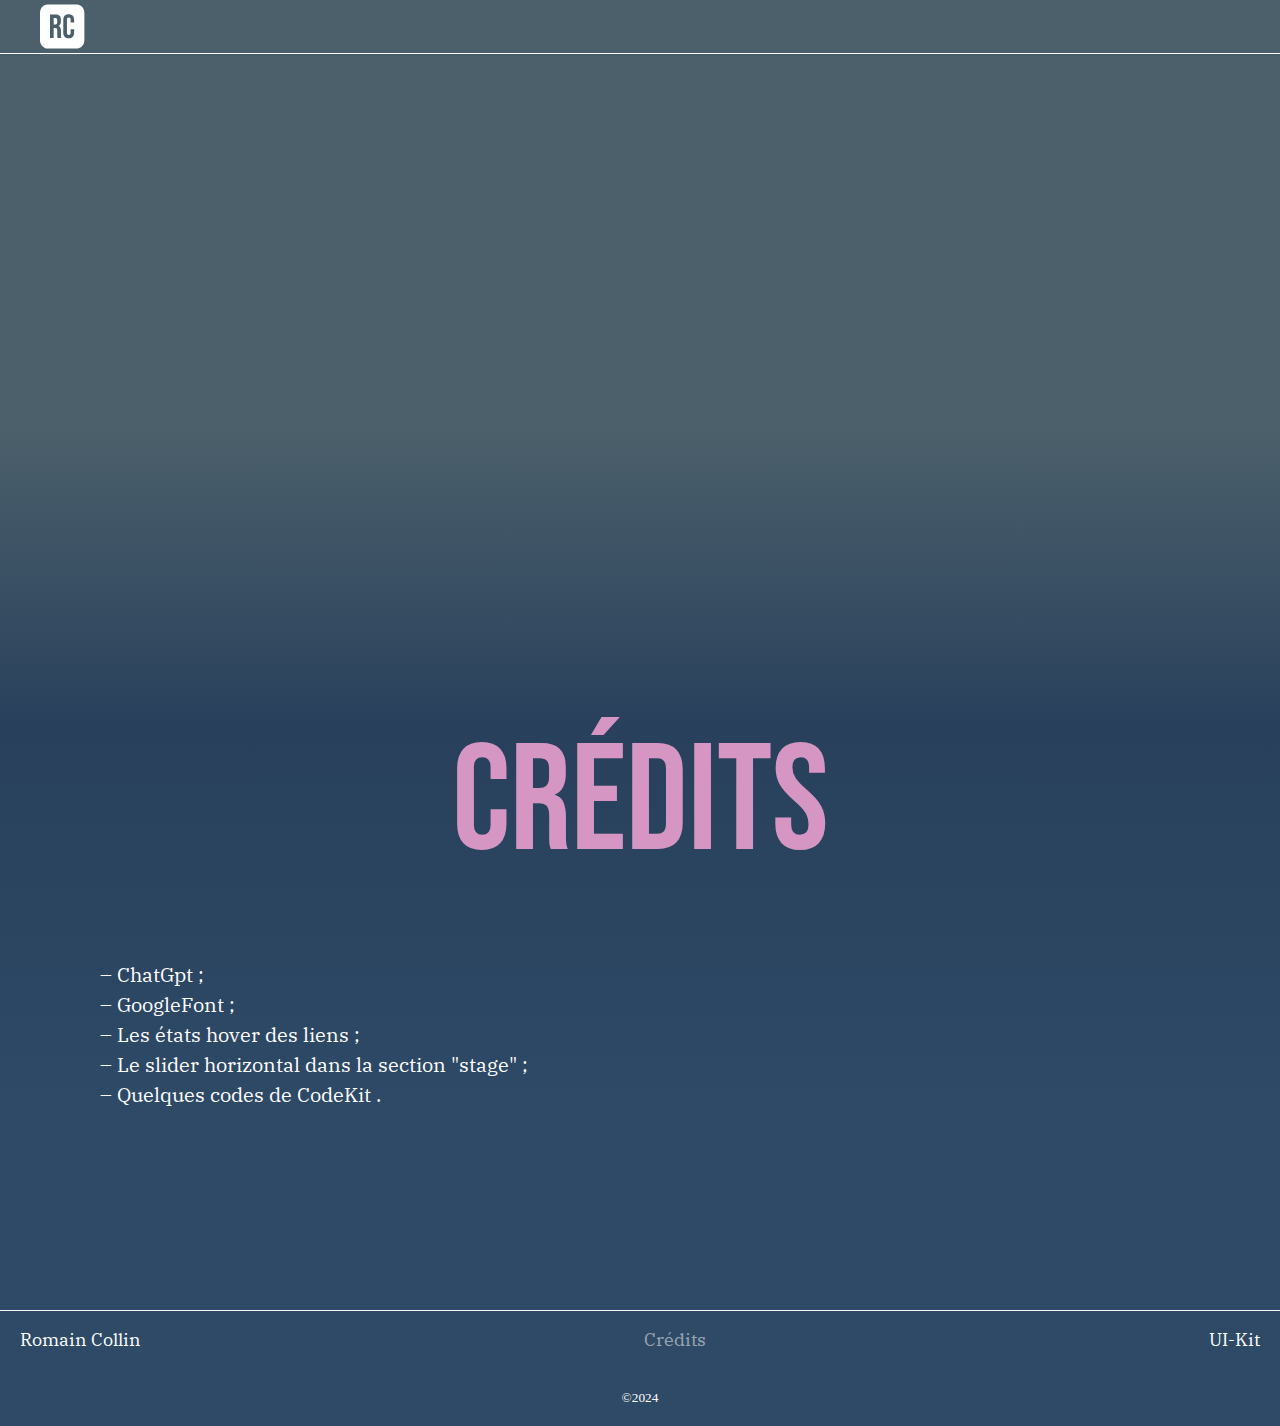
<file: src/credit.html>
<!DOCTYPE html>
<html>
<head>
  <title>Page crédit</title>
  <meta charset="UTF-8" />
  <meta http-equiv="X-UA-Compatible" content="IE=edge">

  <meta name="description" content="">
  <!-- Meta Partage -->
  <meta name="twitter:card" content="summary_large_image">
  <meta name="twitter:site" content="@RomainCollin4">
  <meta name="twitter:creator" content="@RomainCollin4">
  <meta name="twitter:title" content="Portfolio - Romain Collin">
  <meta name="twitter:description" content="TFA de Collin Romain - Bloc2 DWT HEAJ">
  <meta name="twitter:image" content="https://i.postimg.cc/hG8pxRdd/Meta.avif">
  <!-- Open Graph data -->
  <meta property="og:site_name" content="Portfolio - Romain Collin" />
  <meta property="og:title" content="TFA - Romain Collin - DWT - HEAJ" />
  <meta property="og:description" content="TFA de Collin Romain - Bloc2 DWT HEAJ" />
  <meta property="og:type" content="website" />
  <meta property="og:url" content="http://www.romaincollin.be/" />
  <meta property="og:image" content="https://i.postimg.cc/hG8pxRdd/Meta.avif" />
  <meta property="og:image:width" content="1800">
  <meta property="og:image:height" content="945">
  <!-- Favicon -->
  <meta name="viewport" content="width=device-width, initial-scale=1">

  <link rel="stylesheet" href="styles/app.css">

  <script src="scripts/app.js" defer></script>
  <link rel="preconnect" href="https://fonts.googleapis.com">
  <link rel="preconnect" href="https://fonts.gstatic.com" crossorigin>
  <link href="https://fonts.googleapis.com/css2?family=Bebas+Neue&display=swap" rel="stylesheet">
  <link rel="preconnect" href="https://fonts.googleapis.com">
  <link rel="preconnect" href="https://fonts.gstatic.com" crossorigin>
  <link href="https://fonts.googleapis.com/css2?family=Bebas+Neue&family=IBM+Plex+Serif:ital,wght@0,100;0,200;0,300;0,400;0,500;0,600;0,700;1,100;1,200;1,300;1,400;1,500;1,600;1,700&display=swap" rel="stylesheet">
</head>
<body>
      <!-- HEADER -->
  <header class="header">
    <div class="header__maincontainer">
      <div class="header__containerlogo">
        <a href="index.html">
          <img class="header__logo" src="assets/images/logo.svg" alt="logo princiapl du portfolio">
        </a>
      </div>
    </div>
  <div class="header__underline"></div>
  </header>

  <main>

    <!-- SECTION 1 -->
    <section class="intro">
        <h1 class="title">
          <span class="title__anim">
            <span>
              Les
            </span>
          </span>
          <span class="title__anim">
            <span>
              Sources
            </span>
          </span>
        </h1>
        <div class="intro__dégradé"></div>
      </section>

    <!-- SECTION 2 -->
    <section class="credit">
        <h2 class="credit__title">Crédits</h2>
        <ul class="credit__ul">
            <li class="credit__el a--hover"><a class="menu__link" href="https://chat.openai.com">– ChatGpt&nbsp;;</a></li>
            <li class="credit__el a--hover"><a class="menu__link" href="https://fonts.google.com">– GoogleFont&nbsp;;</a></li>   
            <li class="credit__el a--hover"><a class="menu__link" href="https://youtu.be/D6NQ4WFlQeo?si=4N_TYag-Va9t64_b">– Les états hover des liens&nbsp;;</a></li>
            <li class="credit__el a--hover"><a class="menu__link" href="https://youtu.be/yXnK8ND76z8?si=ITkpilToXRchfvoy">– Le slider horizontal dans la section "stage"&nbsp;;</a></li>
            <li class="credit__el">– Quelques codes de CodeKit&nbsp;.</li>
        </ul>
    </section>
  </main>

  <!-- FOOTER -->
  <footer class="footer">
    <div class="footer__underline"></div>
      <ul class="footer__menu">
        <li class="footer__el a--hover"><a href="https://www.romaincollin.be">Romain Collin</a></li>
        <li class="footer__el footer__el--active a--hover"><a href="credit.html">Crédits</a></li>
        <li class="footer__el a--hover"><a href="uikit.html">UI-Kit</a></li>
      </ul>
      <div class="footer__container">
        <small>©2024</small>
      </div>
  </footer>
</body>
</html>
</file>
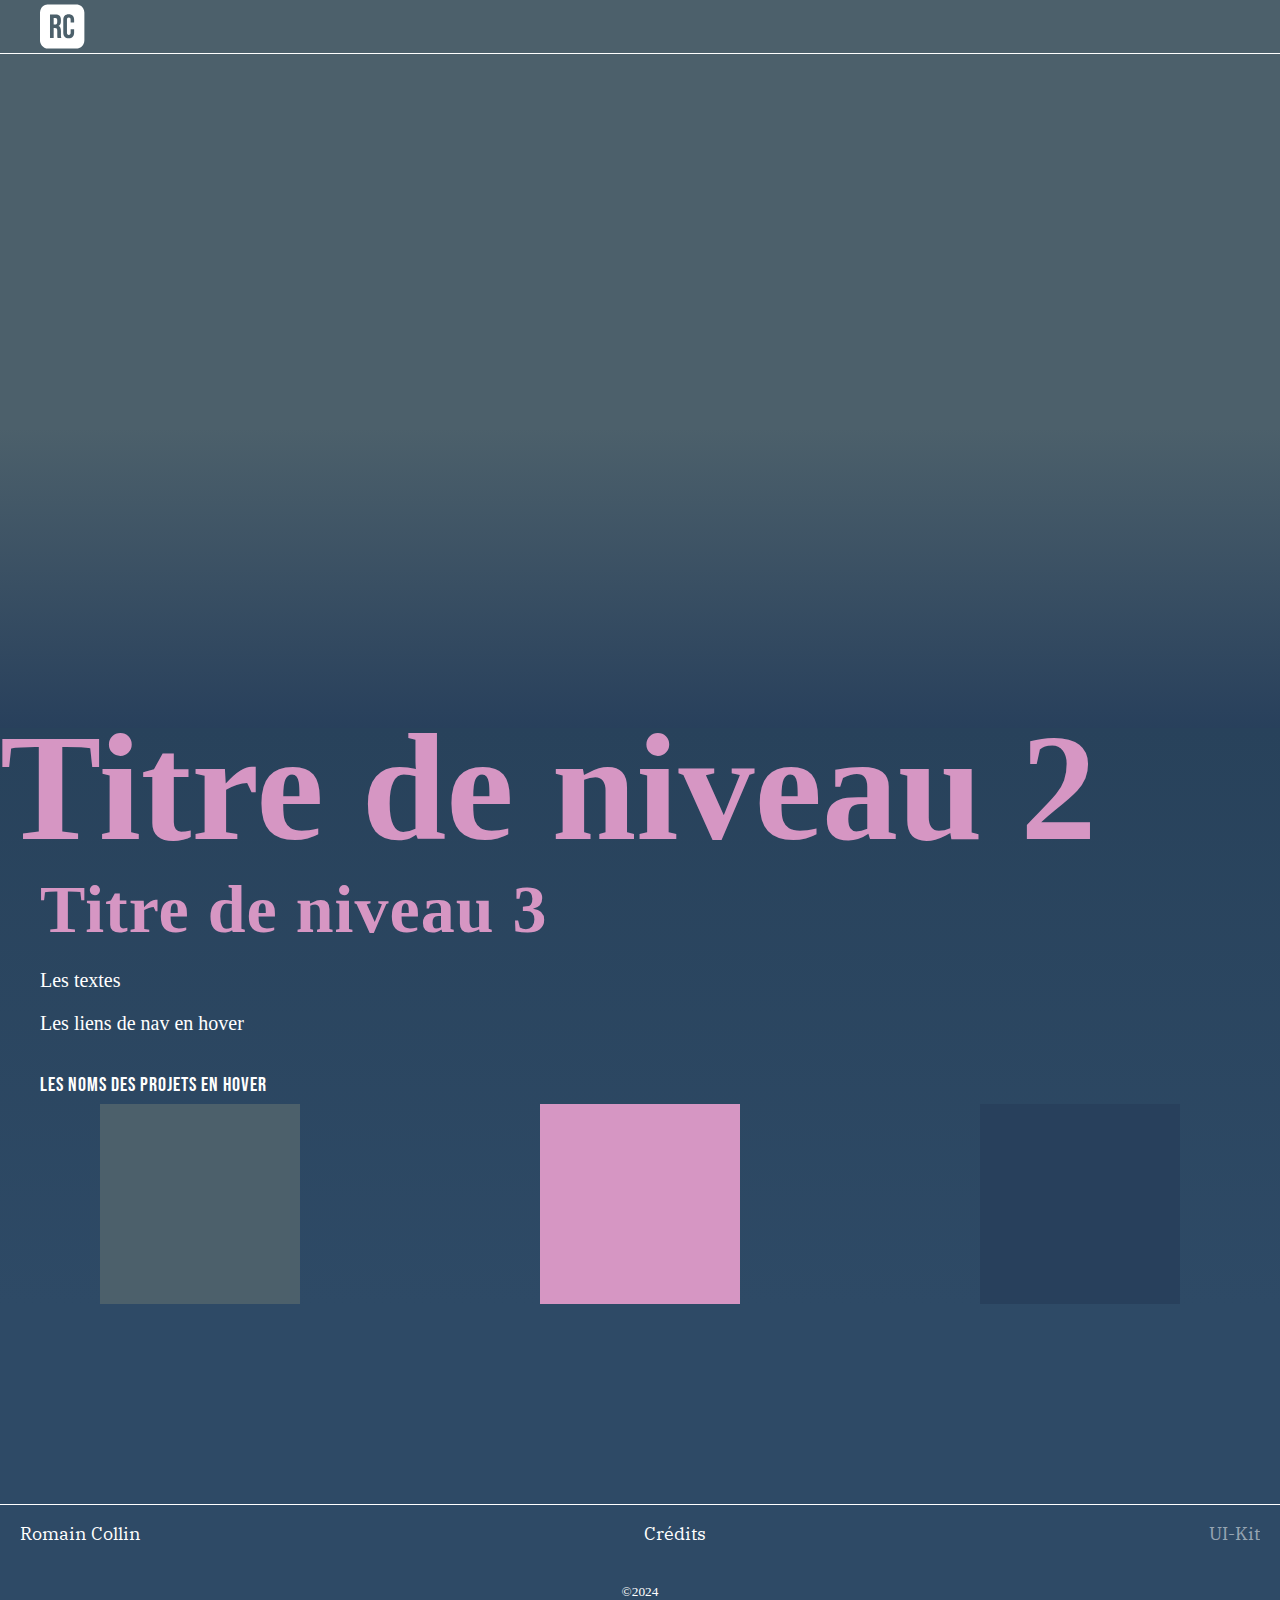
<file: src/uikit.html>
<!DOCTYPE html>
<html>
<head>
  <title>Page Ui-Kit</title>
  <meta charset="UTF-8" />
  <meta http-equiv="X-UA-Compatible" content="IE=edge">

  <meta name="description" content="">
  <!-- Meta Partage -->
  <meta name="twitter:card" content="summary_large_image">
  <meta name="twitter:site" content="@RomainCollin4">
  <meta name="twitter:creator" content="@RomainCollin4">
  <meta name="twitter:title" content="Portfolio - Romain Collin">
  <meta name="twitter:description" content="TFA de Collin Romain - Bloc2 DWT HEAJ">
  <meta name="twitter:image" content="https://i.postimg.cc/hG8pxRdd/Meta.avif">
  <!-- Open Graph data -->
  <meta property="og:site_name" content="Portfolio - Romain Collin" />
  <meta property="og:title" content="TFA - Romain Collin - DWT - HEAJ" />
  <meta property="og:description" content="TFA de Collin Romain - Bloc2 DWT HEAJ" />
  <meta property="og:type" content="website" />
  <meta property="og:url" content="http://www.romaincollin.be/" />
  <meta property="og:image" content="https://i.postimg.cc/hG8pxRdd/Meta.avif" />
  <meta property="og:image:width" content="1800">
  <meta property="og:image:height" content="945">
  <!-- Favicon -->
  <meta name="viewport" content="width=device-width, initial-scale=1">

  <link rel="stylesheet" href="styles/app.css">

  <script src="scripts/app.js" defer></script>
  <link rel="preconnect" href="https://fonts.googleapis.com">
  <link rel="preconnect" href="https://fonts.gstatic.com" crossorigin>
  <link href="https://fonts.googleapis.com/css2?family=Bebas+Neue&display=swap" rel="stylesheet">
  <link rel="preconnect" href="https://fonts.googleapis.com">
  <link rel="preconnect" href="https://fonts.gstatic.com" crossorigin>
  <link href="https://fonts.googleapis.com/css2?family=Bebas+Neue&family=IBM+Plex+Serif:ital,wght@0,100;0,200;0,300;0,400;0,500;0,600;0,700;1,100;1,200;1,300;1,400;1,500;1,600;1,700&display=swap" rel="stylesheet">
</head>
<body>
      <!-- HEADER -->
  <header class="header">
    <div class="header__maincontainer">
      <div class="header__containerlogo">
        <a href="index.html">
          <img class="header__logo" src="assets/images/logo.svg" alt="logo princiapl du portfolio">
        </a>
      </div>
    </div>
  <div class="header__underline"></div>
  </header>

  <main>

    <!-- SECTION 1 -->
    <section class="intro">
        <h1 class="title">
          <span class="title__anim">
            <span>
              Page
            </span>
          </span>
          <span class="title__anim">
            <span>
              Ui-Kit
            </span>
          </span>
        </h1>
        <div class="intro__dégradé"></div>
      </section>

    <!-- SECTION 2 -->
    <section class="uikit">

        <h2 class="aboutme__title uikit__title">Titre de niveau 2</h2>
        <h3 class="stage__secondtitle uikit__secondtitle">Titre de niveau 3</h3>
        <p class="uikit__p">Les textes</p>
        <p class="a--hover uikit__liens">Les liens de nav en hover</p>
        <p class="projet__linktab uikit__linktab">Les noms des projets en hover</p>
        <div class="uikit__container">
            <div class="uikit__color1"></div>
            <div class="uikit__color2"></div>
            <div class="uikit__color3"></div>
        </div>
    </section>
  </main>

  <!-- FOOTER -->
  <footer class="footer">
    <div class="footer__underline"></div>
      <ul class="footer__menu">
        <li class="footer__el a--hover"><a href="https://www.romaincollin.be">Romain Collin</a></li>
        <li class="footer__el a--hover"><a href="credit.html">Crédits</a></li>
        <li class="footer__el footer__el--active a--hover"><a href="uikit.html">UI-Kit</a></li>
      </ul>
      <div class="footer__container">
        <small>©2024</small>
      </div>
  </footer>
</body>
</html>
</file>
<file: src/styles/app.css>
@charset "UTF-8";
.header {
  -webkit-backdrop-filter: blur(10px);
          backdrop-filter: blur(10px);
  position: sticky;
  top: 0;
  z-index: 10;
}
.header__maincontainer {
  display: flex;
  justify-content: space-between;
  align-items: center;
  padding: 0 0 1px 0;
}
.header__logo {
  margin: 8px 18px 0px;
  width: 40px;
  height: 40px;
}
.header__ul {
  letter-spacing: 1px;
  list-style-type: none;
}
.header__ul :nth-child(1) {
  display: none;
}
.header__ul :nth-child(2) {
  display: none;
}
.header__ul :nth-child(3) {
  display: none;
}
.header__ul :nth-child(4) {
  font-family: "Bebas Neue", sans-serif;
  font-size: 18px;
  line-height: 150%;
  font-weight: 200;
}
.header__ul :nth-child(4) a {
  margin-right: 18px;
  display: block;
  text-decoration: none;
  color: #FFFFFF;
}
.header__underline {
  width: 100%;
  height: 1px;
  background-color: #FFFFFF;
}

@media (min-width: 768px) {
  .header__maincontainer {
    padding: 0;
  }
  .header__logo {
    margin: 4px 40px 0;
    width: 45px;
    height: 45px;
  }
  .header__ul {
    font-family: "Bebas Neue", sans-serif;
    font-size: 20px;
    letter-spacing: 2px;
  }
  .header__ul :nth-child(1) {
    padding-top: 4px;
    display: block;
    text-decoration: none;
    color: #FFFFFF;
  }
  .header__ul :nth-child(2) {
    padding-top: 4px;
    display: block;
    text-decoration: none;
    color: #FFFFFF;
  }
  .header__ul :nth-child(3) {
    padding-top: 4px;
    display: block;
    text-decoration: none;
    color: #FFFFFF;
  }
  .header__ul :nth-child(4) {
    font-size: 20px;
  }
  .header__ul {
    display: flex;
    -moz-column-gap: 40px;
         column-gap: 40px;
  }
  .header__ul > li:nth-last-child(-n+2) {
    margin-right: 40px;
  }
}
.footer {
  background-color: #2E4A66;
  padding: 90px 0 18px;
}
.footer__underline {
  background-color: #FFFFFF;
  width: 100%;
  height: 1px;
}
.footer__menu {
  margin: 18px 18px 0;
  list-style-type: none;
  display: flex;
  justify-content: space-between;
}
.footer__el a {
  font-size: 14px;
  line-height: 100%;
  color: #FFFFFF;
  text-decoration: none;
  font-family: "IBM Plex Serif", serif;
}
.footer__container {
  margin-top: 18px;
  display: flex;
  justify-content: center;
}

@media (min-width: 768px) {
  .footer {
    padding: 200px 0 20px;
  }
  .footer__menu {
    margin: 20px 20px 0;
  }
  .footer__el a {
    font-size: 18px;
  }
  .footer__container {
    margin-top: 40px;
  }
}
.credit {
  background: linear-gradient(to bottom, #28425B, #2E4A66);
}
.credit__title {
  font-family: "Bebas Neue", sans-serif;
  color: #D696C3;
  font-size: 41px;
  line-height: 100%;
  text-align: center;
  font-weight: 400;
  margin: 0 18px;
  margin-bottom: 36px;
}
.credit__ul {
  list-style-type: none;
  margin: 0 18px;
  font-size: 18px;
  line-height: 150%;
  font-family: "IBM Plex Serif", serif;
}
.credit__el a {
  text-decoration: none;
  color: #FFFFFF;
}

@media (min-width: 768px) {
  .credit__title {
    font-size: 101px;
    margin: 0 20px;
    margin-bottom: 40px;
  }
  .credit__ul {
    margin: 0 100px;
    font-size: 20px;
  }
}
@media (min-width: 1200px) {
  .credit {
    background: linear-gradient(to bottom, #28405C, #2E4A66);
  }
  .credit__title {
    font-size: 152px;
    margin-bottom: 80px;
  }
}
.uikit {
  background: linear-gradient(to bottom, #28425B, #2E4A66);
}
.uikit__title {
  text-align: start;
}
.uikit__secondtitle {
  margin: 18px 18px 0;
}
.uikit p {
  font-size: 18px;
  margin: 18px 18px 0;
}
.uikit__container {
  display: flex;
  justify-content: space-between;
  margin: 0 36px;
}
.uikit__container div {
  width: 100px;
  height: 100px;
}
.uikit__color1 {
  background-color: #4C606B;
}
.uikit__color2 {
  background-color: #D696C3;
}
.uikit__color3 {
  background-color: #28405C;
}

@media (min-width: 768px) {
  .uikit__title {
    margin: 0 40px;
  }
  .uikit__secondtitle {
    margin: 20px 40px 0;
  }
  .uikit p {
    font-size: 20px;
    margin: 20px 40px 0;
  }
  .uikit__container {
    margin: 0 80px;
  }
  .uikit__container div {
    width: 150px;
    height: 150px;
  }
}
@media (min-width: 1200px) {
  .uikit__container {
    margin: 0 100px;
  }
  .uikit__container div {
    width: 200px;
    height: 200px;
  }
}
.projet__image {
  display: none;
}

@media (min-width: 1200px) {
  .projet__image-container {
    position: absolute;
    display: none;
    pointer-events: none;
    z-index: 1000;
  }
  .projet__image {
    display: block;
    width: 300px;
    height: auto;
    display: block;
  }
  .projet__linktab {
    position: relative;
  }
}
.projet__linktab {
  transition: color 0.5s ease;
}

.projet__linktab:hover {
  color: #D696C3;
}

.projet__projet--hover {
  position: relative;
  padding: 0 15px;
}

.projet__projet--hover::before {
  content: "";
  position: absolute;
  left: 0;
  height: 100%;
  width: 4px;
  background-color: #2E4A66;
  z-index: -1;
  transition: 0.2s all;
}

.projet__projet--hover:hover::before {
  width: 160px;
}

.projet__projet--hover:hover {
  color: #D696C3;
}

@media (min-width: 768px) {
  .projet__projet--hover:hover::before {
    width: 250px;
  }
}
.a--hover {
  opacity: 1;
  transition: opacity 0.5s ease;
}

.a--hover:hover {
  opacity: 0.5;
}

.footer__el--active {
  opacity: 0.5;
}

* {
  margin: 0;
  padding: 0;
}

html {
  scroll-behavior: smooth;
  scroll-padding-top: 70px;
}

body {
  background-color: #4C606B;
  color: #FFFFFF;
}

.title--medium {
  font-family: "Bebas Neue", sans-serif;
  line-height: 100%;
  font-weight: 400;
}

.title {
  text-align: center;
  margin-top: 72px;
  color: #FFFFFF;
  font-size: 91px;
  font-family: "Bebas Neue", sans-serif;
  line-height: 100%;
  font-weight: 400;
}
.title__anim {
  display: block;
  overflow: hidden;
}
.title__anim span {
  transform: translateY(100%) rotate(-2deg);
  display: inline-block;
  animation: title 3s 0.2s forwards cubic-bezier(0, 1.21, 0.3, 1);
}
.title__anim:nth-child(2) span {
  animation-delay: 0.5s;
}

@keyframes title {
  to {
    transform: translateY(0) rotate(0deg);
  }
}
.intro p {
  font-family: "IBM Plex Serif", serif;
  margin: 36px 18px 0;
  text-align: center;
  font-size: 18px;
  line-height: 150%;
}
.intro__dégradé {
  height: 126px;
  background: linear-gradient(to bottom, #4C606B, #28425B);
}

@media (min-width: 768px) {
  .title {
    margin: 100px 20px 0;
    font-size: 152px;
  }
  .title__anim {
    display: inline-block;
  }
  .intro p {
    margin-top: 0;
    font-size: 30px;
  }
  .intro__dégradé {
    height: 200px;
  }
}
@media (min-width: 1200px) {
  .title {
    font-size: 228px;
  }
  .title__anim {
    display: inline-block;
  }
  .intro p {
    font-size: 45px;
  }
  .intro__dégradé {
    height: 300px;
    background: linear-gradient(to bottom, #4C606B, #28405C);
  }
}
.aboutme {
  background-color: #28425B;
}
.aboutme__title {
  color: #D696C3;
  font-size: 41px;
  text-align: center;
  margin: 0 18px;
}
.aboutme p.para--first {
  margin: 36px 18px 18px;
}
.aboutme p {
  margin: 0 18px;
  font-size: 18px;
  line-height: 150%;
  font-family: "IBM Plex Serif", serif;
}
.aboutme__video {
  margin-top: 36px;
  width: 100%;
}
.aboutme__video2 {
  display: none;
}
.aboutme__dégradé {
  height: 126px;
  background: linear-gradient(to bottom, #28425B, #4C606B);
}

@media (min-width: 768px) {
  .aboutme__grille {
    display: grid;
    grid-template-columns: repeat(10, 1fr);
    grid-template-rows: auto;
    gap: 0 20px;
  }
  .aboutme__title {
    margin: 0;
    font-size: 101px;
    line-height: 80%;
    grid-column: 2/8;
    text-align: start;
  }
  .aboutme p.para--first {
    margin: 40px 0px 20px;
  }
  .aboutme__container {
    display: grid;
    grid-template-columns: repeat(10, 1fr);
    grid-template-rows: auto;
    gap: 0 20px;
  }
  .aboutme__container :nth-child(1) {
    grid-column: 2/7;
  }
  .aboutme__container :nth-child(2) {
    margin: 0;
    grid-column: 2/7;
  }
  .aboutme__video {
    display: none;
  }
  .aboutme__dégradé {
    height: 200px;
  }
}
@media (min-width: 1200px) {
  .aboutme {
    background-color: #28405C;
  }
  .aboutme__grille {
    grid-template-columns: repeat(12, 1fr);
  }
  .aboutme__title {
    z-index: 1;
    font-size: 152px;
    grid-column: 2/9;
  }
  .aboutme__container {
    position: relative;
    margin-top: 4px;
    grid-template-columns: repeat(12, 1fr);
  }
  .aboutme__container :nth-child(3) {
    height: 100%;
    position: absolute;
    display: block;
    grid-column: 8/11;
  }
  .aboutme__dégradé {
    height: 300px;
    background: linear-gradient(to bottom, #28405C, #4C606B);
  }
}
.projet__title {
  margin-bottom: 36px;
  color: #FFFFFF;
  font-size: 41px;
  text-align: center;
}
.projet__linktab {
  font-family: "Bebas Neue", sans-serif;
  text-decoration: none;
  font-size: 27px;
  line-height: 100%;
  display: block;
  padding: 18px 0 15px;
  color: #FFFFFF;
  letter-spacing: 1px;
  font-weight: 400;
}
.projet__tabcontent p {
  font-size: 18px;
  line-height: 150%;
}
.projet__projet {
  display: block;
  margin: 18px 0 36px;
  font-family: "IBM Plex Serif", serif;
  font-size: 18px;
  line-height: 150%;
  text-decoration: none;
  color: #FFFFFF;
}
.projet__hidden {
  display: none;
}
.projet__linktab--active {
  color: #D696C3;
}
.projet__grille {
  display: grid;
  grid-template-columns: repeat(6, 1fr);
  grid-template-rows: auto;
}
.projet__grid {
  grid-column: 2/6;
}
.projet__underline2 {
  width: 100%;
  height: 1px;
  background-color: #FFFFFF;
}
.projet__dégradé {
  height: 126px;
  background: linear-gradient(to bottom, #4C606B, #2E4A66);
}

@media (min-width: 768px) {
  .projet__container2 {
    display: grid;
    grid-template-columns: repeat(10, 1fr);
    grid-template-rows: auto;
    gap: 0 20px;
  }
  .projet__title {
    margin-bottom: 60px;
    grid-column: 2/9;
    font-size: 101px;
    line-height: 100%;
    text-align: start;
  }
  .projet__linktab {
    font-size: 68px;
    line-height: 100%;
    padding: 20px 0;
  }
  .projet__projet {
    margin: 50px 0 40px;
    font-size: 30px;
  }
  .projet__tabcontent :nth-child(1) {
    width: 600px;
    font-size: 20px;
  }
  .projet__grille {
    grid-template-columns: repeat(10, 1fr);
  }
  .projet__grid {
    grid-column: 2/8;
  }
  .projet__dégradé {
    height: 200px;
  }
}
@media (min-width: 1200px) {
  .projet__container2 {
    grid-template-columns: repeat(12, 1fr);
  }
  .projet__title {
    grid-column: 2/9;
    font-size: 152px;
  }
  .projet__linktab {
    font-size: 101px;
    padding: 20px 0 9px;
  }
  .projet__grille {
    grid-template-columns: repeat(12, 1fr);
  }
  .projet__grid {
    grid-column: 2/9;
  }
  .projet__dégradé {
    height: 300px;
  }
}
.stage {
  background-color: #2E4A66;
}
.stage__title {
  font-size: 41px;
  color: #D696C3;
  text-align: center;
  margin-bottom: 18px;
}
.stage__secondtitle {
  font-size: 27px;
  color: #D696C3;
  letter-spacing: 1px;
}
.stage p {
  margin-top: 18px;
  font-size: 18px;
  line-height: 150%;
  font-family: "IBM Plex Serif", serif;
  width: 300px;
}
.stage__contenu {
  display: flex;
  margin: 0 18px;
}
.stage__container {
  height: 400vh;
}
.stage__sticky {
  overflow: hidden;
  position: sticky;
  top: 10%;
  height: 90vh;
}
.stage__scroll {
  top: 0;
  height: 100%;
  width: 400vw;
  will-change: transform;
  display: flex;
  /* si enleve img a coté */
  justify-content: space-between;
  margin: 0 5px;
}
.stage__bloc {
  margin: 36px 36px 0 0;
}

@media (min-width: 768px) {
  .stage__sticky {
    top: 9%;
    height: 100vh;
  }
  .stage__scroll {
    width: 350vw;
  }
  .stage__grille {
    display: grid;
    grid-template-columns: repeat(10, 1fr);
    grid-template-rows: auto;
    gap: 0 20px;
  }
  .stage__title {
    text-align: start;
    grid-column: 2/6;
    font-size: 101px;
    line-height: 80%;
  }
  .stage__contenu {
    margin: 0 120px;
  }
  .stage__secondtitle {
    font-size: 68px;
  }
  .stage p {
    margin-top: 20px;
    font-size: 20px;
    width: 600px;
  }
  .stage__bloc {
    margin: 60px 40px 0;
  }
}
@media (min-width: 1200px) {
  .stage__container {
    height: 230vh;
  }
  .stage__sticky {
    top: 12%;
    height: 100vh;
  }
  .stage__scroll {
    width: 498vw;
  }
  .stage__grille {
    display: grid;
    grid-template-columns: repeat(12, 1fr);
    grid-template-rows: auto;
    gap: 0 20px;
  }
  .stage__title {
    margin-bottom: 40px;
    grid-column: 2/7;
    font-size: 152px;
  }
  .stage__contenu {
    margin: 0 120px;
  }
  .stage__secondtitle {
    font-size: 68px;
  }
}
.aftereffects {
  background-color: #2E4A66;
}
.aftereffects__title {
  font-size: 27px;
  color: #D696C3;
  text-align: center;
  margin-bottom: 18px;
}
.aftereffects p {
  font-size: 18px;
  color: #FFFFFF;
  line-height: 150%;
  font-family: "IBM Plex Serif", serif;
  margin: 0 18px;
}
.aftereffects__grid {
  margin: 18px;
  display: grid;
  grid-template-columns: repeat(6, 1fr);
  grid-template-rows: auto;
  gap: 0 18px;
}
.aftereffects__rux {
  width: 100%;
  grid-column: 1/7;
}
.aftereffects__container {
  display: none;
}

@media (min-width: 768px) {
  .aftereffects__title {
    font-size: 68px;
    margin-bottom: 20px;
  }
  .aftereffects p {
    font-size: 20px;
    text-align: center;
    margin: 0 145px;
  }
  .aftereffects__rux {
    display: none;
  }
  .aftereffects__container {
    display: flex;
    flex-direction: column;
    align-items: center;
  }
  .aftereffects__edit {
    margin-top: 80px;
    width: 400px;
  }
  .aftereffects__edit1 {
    display: none;
  }
  .aftereffects__edit2 {
    display: none;
  }
  .aftereffects__edit3 {
    display: none;
  }
}
@media (min-width: 1200px) {
  .aftereffects__title {
    font-size: 101px;
    margin-bottom: 40px;
  }
  .aftereffects p {
    font-size: 20px;
    text-align: center;
    margin: 0 300px;
  }
  .aftereffects__container {
    display: grid;
    grid-template-columns: repeat(13, 1fr);
    grid-template-rows: auto;
    gap: 0 40px;
  }
  .aftereffects__edit {
    display: none;
  }
  .aftereffects__edit1 {
    margin-top: 90px;
    display: block;
    grid-column: 3/6;
    width: 100%;
  }
  .aftereffects__edit2 {
    margin-top: 40px;
    display: block;
    grid-column: 6/9;
    width: 100%;
  }
  .aftereffects__edit3 {
    margin-top: 90px;
    display: block;
    grid-column: 9/12;
    width: 100%;
  }
}
.photoshop {
  background-color: #2E4A66;
}
.photoshop__title {
  font-size: 27px;
  color: #D696C3;
  text-align: center;
  padding: 80px 0 18px;
}
.photoshop p {
  font-size: 18px;
  color: #FFFFFF;
  line-height: 150%;
  font-family: "IBM Plex Serif", serif;
  margin: 0 18px;
}
.photoshop__container :nth-child(3) {
  margin-top: 18px;
}
.photoshop__posterbox {
  display: grid;
  grid-template-columns: repeat(6, 1fr);
  grid-template-rows: auto;
  gap: 0 20px;
  margin: 36px 18px 0;
}
.photoshop__poster {
  grid-column: 2/6;
  width: 100%;
}

@media (min-width: 768px) {
  .photoshop__title {
    padding-top: 160px;
    font-size: 101px;
  }
  .photoshop p {
    font-size: 20px;
    margin: 22px 145px 0;
  }
  .photoshop__posterbox {
    display: flex;
    justify-content: center;
    margin: 80px 18px 0;
  }
  .photoshop__poster {
    width: 400px;
  }
}
@media (min-width: 1200px) {
  .photoshop__title {
    text-align: start;
    padding: 0px 0 18px;
  }
  .photoshop p {
    margin: 0;
  }
  .photoshop__container {
    padding-top: 200px;
    display: flex;
    gap: 140px;
    max-width: 1100px;
    margin-left: auto;
    margin-right: auto;
  }
  .photoshop__poster {
    position: relative;
    top: -43px;
    width: 400px;
  }
}/*# sourceMappingURL=app.css.map */
</file>
